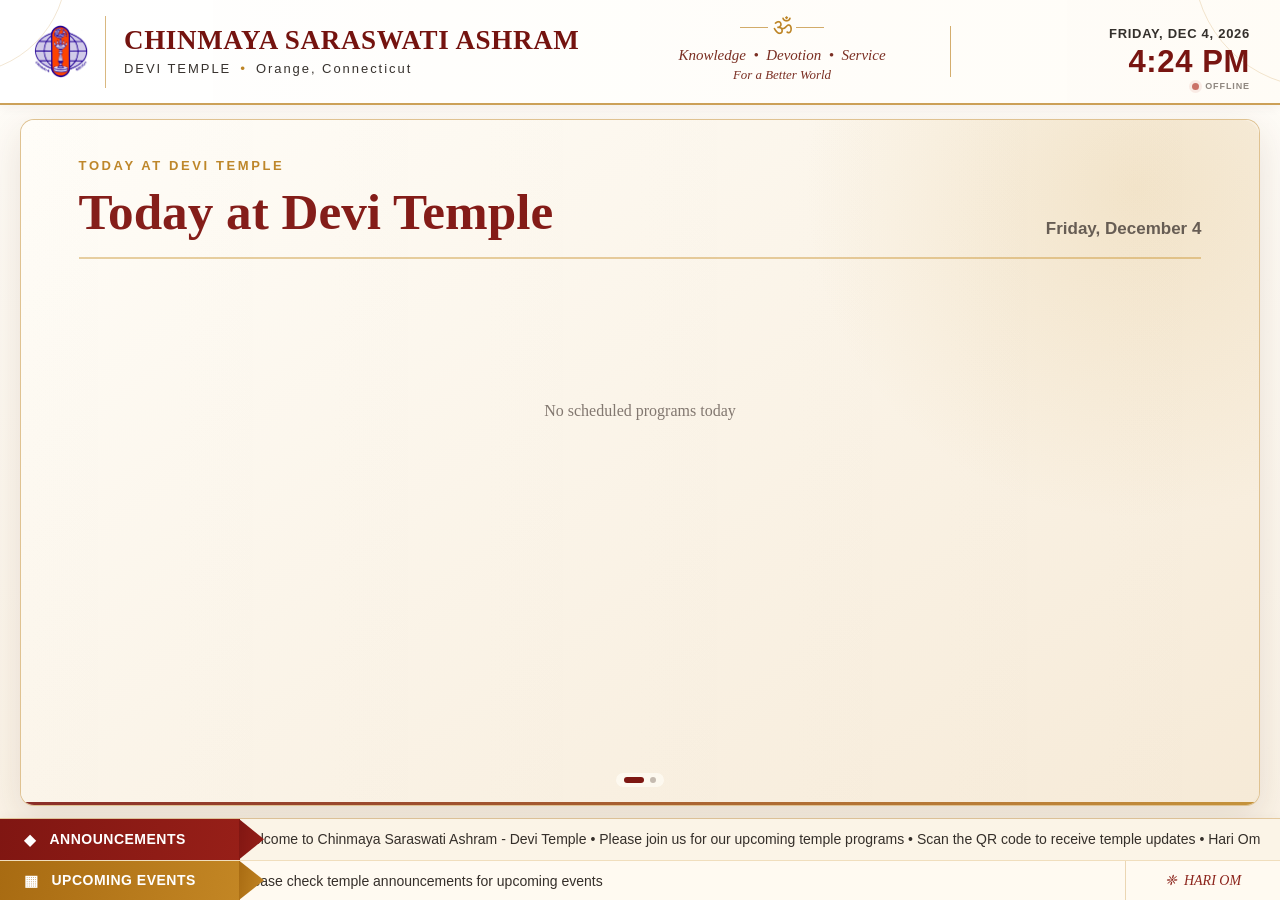
<file: v2/index.html>
<!DOCTYPE html>
<html lang="en">
<head>
  <meta charset="UTF-8" />
  <meta name="viewport" content="width=device-width, initial-scale=1.0" />
  <meta name="theme-color" content="#7b1813" />
  <title>Chinmaya Saraswati Ashram - Temple TV V2</title>
  <link rel="stylesheet" href="style.css" />
</head>
<body>
  <div id="app" class="signage-shell">
    <header class="topbar">
      <div class="brand-lockup">
        <img id="temple-logo" class="temple-logo" src="../images/logo.png" alt="Chinmaya Saraswati Ashram logo" />
        <div class="brand-copy">
          <div id="temple-name" class="temple-name">CHINMAYA SARASWATI ASHRAM</div>
          <div class="brand-subline">
            <span id="temple-subtitle">DEVI TEMPLE</span>
            <span class="dot">•</span>
            <span id="temple-location">Orange, Connecticut</span>
          </div>
        </div>
      </div>

      <div class="motto-block" aria-hidden="true">
        <div>Knowledge&nbsp; • &nbsp;Devotion&nbsp; • &nbsp;Service</div>
        <div class="motto-small">For a Better World</div>
      </div>

      <div class="clock-block">
        <div id="header-date" class="header-date">--</div>
        <div id="clock" class="clock">--:-- --</div>
        <div id="connection-status" class="connection-status live">
          <span class="status-dot"></span>
          <span id="connection-label">LIVE</span>
        </div>
      </div>
    </header>

    <main id="main-layout" class="main-layout">
      <section class="stage-card" aria-live="polite">
        <div id="scene-stage" class="scene-stage">
          <div class="scene-loading">
            <div class="loading-lotus">❈</div>
            <div>Loading Temple TV…</div>
          </div>
        </div>
        <div id="scene-progress" class="scene-progress" aria-hidden="true"></div>
        <div id="scene-dots" class="scene-dots" aria-hidden="true"></div>
      </section>

      <aside id="info-rail" class="info-rail">
        <section class="rail-card schedule-card">
          <div class="rail-card-heading">
            <span class="rail-icon">▣</span>
            <span>TODAY'S SCHEDULE</span>
            <span id="today-label" class="rail-date-label"></span>
          </div>
          <div id="today-schedule-list" class="schedule-list"></div>
        </section>

        <section id="tomorrow-card" class="rail-card schedule-card tomorrow-card">
          <div class="rail-card-heading">
            <span class="rail-icon">▣</span>
            <span>TOMORROW'S SCHEDULE</span>
            <span id="tomorrow-label" class="rail-date-label"></span>
          </div>
          <div id="tomorrow-schedule-list" class="schedule-list"></div>
        </section>

        <section id="community-card" class="rail-card community-card">
          <div class="community-copy">
            <div class="community-title">JOIN OUR COMMUNITY</div>
            <div class="community-subtitle">Scan for temple updates, events and seva opportunities.</div>
            <div class="community-foot">Events&nbsp; • &nbsp;Seva&nbsp; • &nbsp;Classes</div>
            <div class="all-welcome">ALL ARE WELCOME</div>
          </div>
          <div class="qr-wrap">
            <img id="community-qr" src="../images/whatsapp-qr.png" alt="Temple WhatsApp updates QR code" />
            <div class="qr-caption">Stay connected</div>
          </div>
        </section>
      </aside>
    </main>

    <footer class="ticker-zone">
      <div class="ticker-row announcements-row">
        <div class="ticker-label">
          <span class="ticker-icon">◆</span>
          <span>ANNOUNCEMENTS</span>
        </div>
        <div class="ticker-window">
          <div id="announcement-track" class="ticker-track"></div>
        </div>
      </div>

      <div class="ticker-row upcoming-row">
        <div class="ticker-label light-label">
          <span class="ticker-icon">▦</span>
          <span>UPCOMING EVENTS</span>
        </div>
        <div class="ticker-window light-window">
          <div id="upcoming-track" class="ticker-track dark-text"></div>
        </div>
        <div class="footer-blessing">❈&nbsp; HARI OM</div>
      </div>
    </footer>

    <div id="audio-help" class="audio-help hidden">Click once to enable background music</div>

    <audio id="audio-a" preload="auto"></audio>
    <audio id="audio-b" preload="auto"></audio>
  </div>

  <script src="config.js"></script>
  <script src="script.js"></script>
</body>
</html>
</file>
<file: v2/style.css>
:root {
  --ivory: #fff9ee;
  --ivory-2: #f9f0df;
  --paper: #fffdf8;
  --maroon: #761711;
  --maroon-deep: #5d100d;
  --gold: #c99534;
  --gold-soft: #e8c26f;
  --ink: #29231f;
  --muted: #776f68;
  --line: #e7d7bb;
  --success: #38a85a;
  --warning: #d59724;
  --shadow: 0 8px 28px rgba(83, 49, 20, 0.10);
  --radius: 18px;
  --transition-ms: 900ms;
}

* {
  box-sizing: border-box;
}

html,
body {
  width: 100%;
  height: 100%;
  margin: 0;
  overflow: hidden;
  background: #17130f;
  color: var(--ink);
  font-family: "Segoe UI", Arial, sans-serif;
}

body {
  display: flex;
  align-items: stretch;
  justify-content: stretch;
}

.signage-shell {
  width: 100vw;
  height: 100vh;
  min-width: 960px;
  min-height: 540px;
  display: grid;
  grid-template-rows: clamp(100px, 10.6vh, 122px) 1fr clamp(80px, 8.2vh, 98px);
  background:
    radial-gradient(circle at 18% 12%, rgba(210, 169, 88, 0.08), transparent 28%),
    linear-gradient(180deg, #fffdf8 0%, var(--ivory) 100%);
  padding: 0;
  position: relative;
  isolation: isolate;
}

.signage-shell::before {
  content: "";
  position: absolute;
  inset: 0;
  pointer-events: none;
  opacity: 0.16;
  background-image:
    radial-gradient(circle at 20px 20px, rgba(121, 23, 17, 0.08) 1px, transparent 1.4px);
  background-size: 40px 40px;
  z-index: -1;
}

.topbar {
  display: grid;
  grid-template-columns: minmax(0, 1.55fr) minmax(280px, 0.72fr) minmax(280px, 0.56fr);
  align-items: center;
  gap: 20px;
  padding: 12px 30px 11px;
  background: rgba(255, 252, 245, 0.97);
  border-bottom: 2px solid rgba(201, 149, 52, 0.72);
  box-shadow: 0 2px 14px rgba(68, 38, 18, 0.06);
  z-index: 10;
}

.brand-lockup {
  display: flex;
  align-items: center;
  min-width: 0;
  gap: 18px;
}

.temple-logo {
  width: clamp(68px, 5.1vw, 92px);
  height: clamp(68px, 5.1vw, 92px);
  object-fit: contain;
  flex: 0 0 auto;
}

.brand-copy {
  min-width: 0;
}

.temple-name {
  font-family: Georgia, "Times New Roman", serif;
  color: var(--maroon);
  font-weight: 700;
  font-size: clamp(24px, 2.05vw, 42px);
  letter-spacing: 0.035em;
  line-height: 1.05;
  white-space: nowrap;
  overflow: hidden;
  text-overflow: ellipsis;
}

.brand-subline {
  margin-top: 8px;
  display: flex;
  align-items: center;
  gap: 10px;
  color: #3f3934;
  font-size: clamp(13px, 1.02vw, 19px);
  line-height: 1.15;
  letter-spacing: 0.14em;
  white-space: nowrap;
}

.brand-subline .dot {
  color: var(--gold);
  font-size: 1.05em;
}

.motto-block {
  text-align: center;
  color: #704030;
  font-family: Georgia, "Times New Roman", serif;
  font-style: italic;
  font-size: clamp(15px, 1.1vw, 22px);
  line-height: 1.35;
}

.motto-small {
  margin-top: 3px;
  font-size: 0.86em;
}

.clock-block {
  min-width: 0;
  text-align: right;
  padding-left: 28px;
  border-left: 2px solid rgba(201, 149, 52, 0.60);
  position: relative;
}

.header-date {
  font-size: clamp(13px, 0.95vw, 18px);
  font-weight: 700;
  letter-spacing: 0.05em;
  color: #34302c;
  text-transform: uppercase;
}

.clock {
  margin-top: 3px;
  color: var(--maroon);
  font-weight: 800;
  font-size: clamp(29px, 2.2vw, 44px);
  line-height: 1;
  letter-spacing: 0.02em;
}

.connection-status {
  position: absolute;
  right: 0;
  bottom: -18px;
  display: flex;
  align-items: center;
  gap: 6px;
  color: var(--muted);
  font-size: 10px;
  letter-spacing: 0.12em;
  font-weight: 700;
  opacity: 0.78;
}

.connection-status.hidden-status {
  display: none;
}

.status-dot {
  width: 7px;
  height: 7px;
  border-radius: 50%;
  background: var(--success);
  box-shadow: 0 0 0 3px rgba(56, 168, 90, 0.12);
}

.connection-status.offline .status-dot {
  background: #bc4b3f;
  box-shadow: 0 0 0 3px rgba(188, 75, 63, 0.12);
}

.main-layout {
  min-height: 0;
  display: grid;
  grid-template-columns: minmax(0, 1fr) clamp(320px, 27.5vw, 520px);
  gap: 14px;
  padding: 14px 18px 12px;
  transition: grid-template-columns var(--transition-ms) cubic-bezier(.2,.8,.2,1);
}

.main-layout.takeover {
  grid-template-columns: minmax(0, 1fr) 0;
  gap: 0;
}

.main-layout.takeover .stage-card {
  box-shadow: 0 12px 38px rgba(83, 49, 20, 0.13);
}

.main-layout.takeover .info-rail {
  width: 0;
  min-width: 0;
  overflow: hidden;
  opacity: 0;
  transform: translateX(30px);
  pointer-events: none;
}

.stage-card,
.rail-card {
  border: 1px solid rgba(201, 149, 52, 0.34);
  background: rgba(255, 253, 248, 0.96);
  box-shadow: var(--shadow);
}

.stage-card {
  min-width: 0;
  min-height: 0;
  border-radius: var(--radius);
  position: relative;
  overflow: hidden;
}

.scene-stage {
  position: absolute;
  inset: 0;
  overflow: hidden;
  background: linear-gradient(135deg, #fffdf8 0%, #f7ead3 100%);
}

.scene-stage::before {
  content: "";
  position: absolute;
  inset: 0;
  pointer-events: none;
  background: linear-gradient(90deg, rgba(255,255,255,0.03), rgba(255,255,255,0));
  z-index: 20;
}

.scene-loading {
  width: 100%;
  height: 100%;
  display: flex;
  flex-direction: column;
  align-items: center;
  justify-content: center;
  color: var(--maroon);
  gap: 10px;
  font-family: Georgia, "Times New Roman", serif;
  font-size: clamp(20px, 1.6vw, 30px);
}

.loading-lotus {
  color: var(--gold);
  font-size: 2.4em;
}

.scene {
  position: absolute;
  inset: 0;
  opacity: 0;
  transform: translateY(14px) scale(1.006);
  transition:
    opacity var(--transition-ms) ease,
    transform var(--transition-ms) cubic-bezier(.2,.8,.2,1);
  will-change: opacity, transform;
}

.scene.is-entered {
  opacity: 1;
  transform: translateY(0) scale(1);
}

.scene.is-leaving {
  opacity: 0;
  transform: translateY(-10px) scale(1.008);
}

.scene.transition-slide {
  transform: translateX(45px);
}

.scene.transition-slide.is-entered {
  transform: translateX(0);
}

.scene.transition-slide.is-leaving {
  transform: translateX(-45px);
}

.scene.transition-zoom {
  transform: scale(1.035);
}

.scene.transition-zoom.is-entered {
  transform: scale(1);
}

.scene.transition-reveal {
  opacity: 1;
  transform: none;
  clip-path: inset(7% 0 7% 100% round 18px);
  transition: clip-path var(--transition-ms) cubic-bezier(.2,.8,.2,1);
}

.scene.transition-reveal.is-entered {
  clip-path: inset(0 0 0 0 round 0);
}

.scene.transition-reveal.is-leaving {
  clip-path: inset(0 100% 0 0 round 18px);
}

.scene.transition-wipe {
  clip-path: inset(0 100% 0 0);
  opacity: 1;
  transform: none;
  transition: clip-path var(--transition-ms) cubic-bezier(.2,.8,.2,1);
}

.scene.transition-wipe.is-entered {
  clip-path: inset(0 0 0 0);
}

.scene.transition-wipe.is-leaving {
  clip-path: inset(0 0 0 100%);
}

.scene-progress {
  position: absolute;
  left: 0;
  bottom: 0;
  height: 4px;
  width: 0;
  background: linear-gradient(90deg, var(--maroon), var(--gold));
  z-index: 40;
  opacity: 0.9;
}

.scene-progress.run {
  animation: sceneProgress linear forwards;
}

@keyframes sceneProgress {
  from { width: 0; }
  to { width: 100%; }
}

.scene-dots {
  position: absolute;
  left: 50%;
  bottom: 16px;
  transform: translateX(-50%);
  display: flex;
  gap: 8px;
  z-index: 45;
  padding: 5px 9px;
  border-radius: 100px;
  background: rgba(255, 252, 245, 0.72);
  backdrop-filter: blur(6px);
}

.scene-dot {
  width: 8px;
  height: 8px;
  border-radius: 50%;
  background: rgba(92, 73, 58, 0.35);
}

.scene-dot.active {
  width: 22px;
  border-radius: 10px;
  background: var(--maroon);
}

/* Hero flyer */
.hero-scene {
  background: #f7ead2;
}

.hero-scene .hero-image-wrap {
  position: absolute;
  inset: 0;
  overflow: hidden;
}

.hero-scene img.hero-image {
  width: 100%;
  height: 100%;
  object-fit: cover;
  object-position: center center;
  display: block;
  background: #f8ecd5;
  transform: scale(1.004);
  animation: calmImageDrift 15s ease-in-out forwards;
}

@keyframes calmImageDrift {
  from { transform: scale(1.004) translate3d(0, 0, 0); }
  to { transform: scale(1.032) translate3d(-0.32%, -0.14%, 0); }
}

.hero-overlay {
  position: absolute;
  left: 34px;
  bottom: 34px;
  max-width: 62%;
  padding: 18px 24px;
  border-radius: 14px;
  color: white;
  background: linear-gradient(135deg, rgba(93,16,13,0.93), rgba(118,23,17,0.82));
  box-shadow: 0 8px 28px rgba(40, 16, 8, 0.20);
}

.hero-overlay:empty {
  display: none;
}

.hero-overlay h2 {
  margin: 0;
  font-family: Georgia, "Times New Roman", serif;
  font-size: clamp(30px, 3.0vw, 58px);
  line-height: 1.05;
}

.hero-overlay p {
  margin: 7px 0 0;
  font-size: clamp(17px, 1.4vw, 27px);
}

/* Split / program scenes */
.split-scene {
  display: grid;
  grid-template-columns: 52% 48%;
  background: linear-gradient(135deg, #fffaf0, #f6e8cf);
}

.split-image {
  position: relative;
  overflow: hidden;
  background: #ead9bd;
}

.split-image img {
  width: 100%;
  height: 100%;
  object-fit: cover;
  animation: calmImageDrift 14s ease-in-out forwards;
}

.split-image::after {
  content: "";
  position: absolute;
  inset: 0;
  background: linear-gradient(90deg, transparent 76%, rgba(255,250,240,0.94));
}

.split-copy {
  padding: clamp(34px, 3.2vw, 64px);
  display: flex;
  flex-direction: column;
  justify-content: center;
  position: relative;
}

.eyebrow {
  color: var(--gold);
  font-size: clamp(13px, 1vw, 19px);
  font-weight: 800;
  letter-spacing: 0.20em;
  text-transform: uppercase;
}

.split-title,
.announcement-title,
.community-scene-title,
.devotional-title,
.schedule-scene-title {
  margin: 12px 0 0;
  color: var(--maroon);
  font-family: Georgia, "Times New Roman", serif;
  font-weight: 700;
  line-height: 1.04;
}

.split-title {
  font-size: clamp(43px, 4.3vw, 82px);
}

.split-subtitle {
  margin-top: 22px;
  font-size: clamp(22px, 1.8vw, 34px);
  color: #4e433b;
  line-height: 1.25;
}

.split-accent {
  margin-top: 30px;
  width: 132px;
  height: 3px;
  background: linear-gradient(90deg, var(--gold), transparent);
}

/* Schedule full scene */
.schedule-scene {
  padding: clamp(34px, 3vw, 62px);
  background:
    radial-gradient(circle at 90% 10%, rgba(201,149,52,0.16), transparent 26%),
    linear-gradient(145deg, #fffdf8, #f6ead7);
}

.schedule-scene-header {
  display: flex;
  justify-content: space-between;
  align-items: flex-end;
  gap: 20px;
  padding-bottom: 18px;
  border-bottom: 2px solid rgba(201,149,52,0.45);
}

.schedule-scene-title {
  font-size: clamp(42px, 4vw, 76px);
}

.schedule-scene-date {
  font-size: clamp(17px, 1.3vw, 26px);
  color: #675d54;
  font-weight: 700;
}

.schedule-scene-list {
  margin-top: 22px;
  display: grid;
  gap: 12px;
}

.schedule-scene-row {
  display: grid;
  grid-template-columns: minmax(150px, 21%) 1fr auto;
  align-items: center;
  gap: 18px;
  min-height: 78px;
  border-radius: 14px;
  padding: 12px 20px;
  border: 1px solid rgba(201,149,52,0.26);
  background: rgba(255,255,255,0.74);
  opacity: 0;
  transform: translateY(14px);
  animation: scheduleRowIn 580ms ease forwards;
}

.schedule-scene-row.current {
  background: linear-gradient(90deg, #fff3c7, #fffaf0);
  border-color: rgba(201,149,52,0.62);
}

.schedule-scene-time {
  font-size: clamp(24px, 2vw, 38px);
  font-weight: 800;
  color: #2f2924;
}

.schedule-scene-program {
  font-family: Georgia, "Times New Roman", serif;
  font-size: clamp(24px, 2vw, 38px);
  color: #332b26;
}

.schedule-scene-status {
  font-size: clamp(13px, 1vw, 18px);
  font-weight: 800;
  letter-spacing: 0.06em;
  text-transform: uppercase;
  color: var(--muted);
}

.schedule-scene-row.current .schedule-scene-status {
  color: var(--maroon);
}

@keyframes scheduleRowIn {
  to { opacity: 1; transform: translateY(0); }
}

/* Community scene */
.community-scene {
  display: grid;
  grid-template-columns: 1fr minmax(260px, 35%);
  align-items: center;
  gap: 38px;
  padding: clamp(42px, 4vw, 78px);
  background:
    radial-gradient(circle at 80% 38%, rgba(201,149,52,0.16), transparent 30%),
    linear-gradient(135deg, #fffdf7, #f4e5cb);
}

.community-scene-title {
  font-size: clamp(48px, 5vw, 92px);
}

.community-scene-copy p {
  margin: 18px 0 0;
  max-width: 740px;
  font-size: clamp(22px, 1.9vw, 36px);
  color: #53473f;
  line-height: 1.32;
}

.community-scene-qr {
  justify-self: center;
  width: min(28vw, 360px);
  aspect-ratio: 1;
  padding: 16px;
  border-radius: 20px;
  background: white;
  border: 2px solid rgba(201,149,52,0.5);
  box-shadow: var(--shadow);
}

.community-scene-qr img {
  width: 100%;
  height: 100%;
  object-fit: contain;
}

/* Devotional scene */
.devotional-scene {
  display: flex;
  align-items: center;
  justify-content: center;
  text-align: center;
  padding: clamp(34px, 3.2vw, 62px);
  overflow: hidden;
  background:
    radial-gradient(circle at 19% 24%, rgba(201,149,52,0.20), transparent 24%),
    radial-gradient(circle at 82% 78%, rgba(118,23,17,0.08), transparent 26%),
    linear-gradient(135deg, #fffdf7 0%, #f6ead5 58%, #f0ddbd 100%);
}

.devotional-scene::before {
  content: "ॐ";
  position: absolute;
  left: 5.5%;
  top: 50%;
  transform: translateY(-50%);
  font-family: Georgia, "Times New Roman", serif;
  font-size: clamp(180px, 19vw, 360px);
  line-height: 1;
  color: rgba(201,149,52,0.11);
  pointer-events: none;
}

.devotional-scene::after {
  content: "";
  position: absolute;
  width: min(45vw, 620px);
  aspect-ratio: 1;
  right: -10%;
  top: -24%;
  border-radius: 50%;
  border: 1px solid rgba(201,149,52,0.20);
  box-shadow:
    0 0 0 38px rgba(201,149,52,0.035),
    0 0 0 76px rgba(201,149,52,0.025);
  pointer-events: none;
}

.devotional-bg {
  position: absolute;
  inset: 0;
  width: 100%;
  height: 100%;
  object-fit: cover;
  animation: calmImageDrift 15s ease-in-out forwards;
}

.devotional-scene.has-image::before {
  content: "";
  inset: 0;
  left: 0;
  top: 0;
  transform: none;
  width: auto;
  height: auto;
  background: linear-gradient(90deg, rgba(255,249,238,0.94) 0%, rgba(255,249,238,0.86) 44%, rgba(255,249,238,0.22) 74%, rgba(255,249,238,0.10) 100%);
  z-index: 1;
}

.devotional-panel {
  position: relative;
  z-index: 3;
  width: min(74%, 900px);
  padding: clamp(28px, 3vw, 52px) clamp(34px, 4vw, 72px);
  border: 1px solid rgba(201,149,52,0.34);
  border-radius: 24px;
  background: rgba(255,252,244,0.72);
  box-shadow: 0 22px 70px rgba(85,49,18,0.10);
  backdrop-filter: blur(5px);
}

.devotional-scene.has-image {
  justify-content: flex-start;
  text-align: left;
}

.devotional-scene.has-image .devotional-panel {
  width: min(58%, 760px);
  margin-left: 2%;
  background: rgba(255,252,244,0.86);
}

.devotional-eyebrow {
  color: var(--gold);
  font-weight: 800;
  letter-spacing: 0.22em;
  font-size: clamp(12px, 0.9vw, 17px);
}

.devotional-symbol {
  color: var(--gold);
  font-size: clamp(42px, 4vw, 72px);
  line-height: 1;
  margin-bottom: 4px;
}

.devotional-title {
  margin-top: 6px;
  font-size: clamp(52px, 5.4vw, 100px);
}

.devotional-subtitle {
  margin-top: 14px;
  font-family: Georgia, "Times New Roman", serif;
  font-style: italic;
  font-size: clamp(21px, 1.8vw, 34px);
  color: #66564a;
}

.devotional-line {
  width: 110px;
  height: 2px;
  margin: 22px auto 0;
  background: linear-gradient(90deg, transparent, var(--gold), transparent);
}

.devotional-scene.has-image .devotional-line {
  margin-left: 0;
}

/* Announcement scene */
.announcement-scene {
  display: flex;
  flex-direction: column;
  justify-content: center;
  padding: clamp(50px, 5vw, 92px);
  background: linear-gradient(135deg, var(--maroon-deep), var(--maroon));
  color: white;
}

.announcement-scene .eyebrow {
  color: var(--gold-soft);
}

.announcement-title {
  color: white;
  font-size: clamp(50px, 5vw, 96px);
}

.announcement-subtitle {
  margin-top: 20px;
  font-size: clamp(22px, 1.9vw, 36px);
  color: #f8e8d5;
}

/* Rail */
.info-rail {
  min-width: 0;
  min-height: 0;
  display: grid;
  grid-template-rows: minmax(0, 0.93fr) minmax(0, 1.07fr) minmax(160px, 0.74fr);
  gap: 12px;
  transition:
    opacity var(--transition-ms) ease,
    transform var(--transition-ms) ease;
}

.rail-card {
  min-height: 0;
  border-radius: 16px;
  overflow: hidden;
}

.rail-card-heading {
  min-height: 50px;
  display: grid;
  grid-template-columns: auto 1fr auto;
  align-items: center;
  gap: 10px;
  padding: 10px 16px;
  background: linear-gradient(90deg, var(--maroon), #8d1e16);
  color: white;
  font-family: Georgia, "Times New Roman", serif;
  font-weight: 700;
  font-size: clamp(16px, 1.22vw, 23px);
  letter-spacing: 0.01em;
}

.rail-icon {
  color: var(--gold-soft);
  font-family: Arial, sans-serif;
}

.rail-date-label {
  justify-self: end;
  font-family: "Segoe UI", Arial, sans-serif;
  font-size: 0.58em;
  font-weight: 600;
  letter-spacing: 0.03em;
  white-space: nowrap;
  opacity: 0.9;
}

.rail-card-heading > span:nth-child(2) {
  min-width: 0;
  white-space: nowrap;
  overflow: hidden;
  text-overflow: ellipsis;
}

.schedule-list {
  height: calc(100% - 50px);
  overflow: hidden;
  padding: 7px 12px 9px;
  background: rgba(255,253,248,0.90);
}

.schedule-list.has-items {
  display: grid;
  grid-template-rows: repeat(var(--schedule-count, 1), minmax(0, 1fr));
}

/* One or two programs should sit naturally near the top rather than
   being stretched into oversized rows. Three or more use the full card. */
.schedule-list[data-count="1"] {
  grid-template-rows: minmax(78px, 96px);
  align-content: start;
  padding-top: 16px;
}

.schedule-list[data-count="2"] {
  grid-template-rows: repeat(2, minmax(66px, 84px));
  align-content: start;
  padding-top: 12px;
}

.schedule-list[data-count="1"] .schedule-item,
.schedule-list[data-count="2"] .schedule-item {
  height: auto;
}

.schedule-item {
  min-height: 0;
  height: 100%;
  display: grid;
  grid-template-columns: minmax(88px, 26%) 1fr auto;
  align-items: center;
  gap: 11px;
  padding: 6px 8px;
  border-bottom: 1px solid #eadfce;
}

.schedule-item:last-child {
  border-bottom: 0;
}

.schedule-list[data-count="3"] .schedule-item {
  gap: 9px;
  padding-top: 5px;
  padding-bottom: 5px;
}

.schedule-list[data-count="3"] .schedule-program {
  font-size: clamp(12px, 0.96vw, 17px);
  line-height: 1.10;
}

.schedule-list[data-count="3"] .schedule-time {
  font-size: clamp(13px, 1vw, 18px);
}

.schedule-list[data-count="4"] .schedule-item,
.schedule-list[data-count="5"] .schedule-item {
  gap: 8px;
  padding-top: 4px;
  padding-bottom: 4px;
}

.schedule-list[data-count="4"] .schedule-program,
.schedule-list[data-count="5"] .schedule-program {
  font-size: clamp(12px, 0.92vw, 17px);
  line-height: 1.08;
}

.schedule-list[data-count="4"] .schedule-time,
.schedule-list[data-count="5"] .schedule-time {
  font-size: clamp(13px, 0.98vw, 18px);
}

.schedule-list[data-count="5"] .schedule-state {
  font-size: clamp(8px, 0.58vw, 10px);
}

.schedule-item.current {
  margin: 2px 0;
  border: 1px solid #efd89b;
  border-radius: 10px;
  background: #fff3c9;
}

.schedule-time {
  padding-right: 10px;
  border-right: 2px solid rgba(201,149,52,0.75);
  font-weight: 800;
  color: #28231f;
  font-size: clamp(14px, 1.06vw, 20px);
  white-space: nowrap;
}

.schedule-program {
  min-width: 0;
  font-family: Georgia, "Times New Roman", serif;
  font-size: clamp(13px, 1.03vw, 19px);
  line-height: 1.15;
  color: #2c2723;
}

.schedule-state {
  justify-self: end;
  white-space: nowrap;
  font-size: clamp(9px, 0.67vw, 12px);
  color: #85796f;
  font-weight: 700;
}

.schedule-item.current .schedule-state {
  padding: 5px 9px;
  border-radius: 6px;
  color: white;
  background: var(--warning);
  font-size: clamp(9px, 0.7vw, 13px);
  letter-spacing: 0.04em;
}

.schedule-item.completed .schedule-state {
  color: var(--success);
}

.no-programs {
  height: 100%;
  display: flex;
  align-items: center;
  justify-content: center;
  text-align: center;
  color: #81766e;
  font-family: Georgia, "Times New Roman", serif;
  font-size: clamp(16px, 1.2vw, 22px);
}

.community-card {
  display: grid;
  grid-template-columns: 1fr minmax(96px, 30%);
  gap: 10px;
  padding: 11px 14px;
  align-items: center;
}

.community-title {
  color: var(--maroon);
  font-family: Georgia, "Times New Roman", serif;
  font-size: clamp(18px, 1.45vw, 27px);
  font-weight: 700;
}

.community-subtitle {
  margin-top: 5px;
  color: #70665e;
  font-size: clamp(10px, 0.78vw, 14px);
  line-height: 1.25;
}

.community-foot {
  margin-top: 9px;
  color: #81746b;
  font-size: clamp(9px, 0.68vw, 12px);
  letter-spacing: 0.07em;
}

.all-welcome {
  margin-top: 7px;
  color: var(--maroon);
  font-size: clamp(10px, 0.75vw, 13px);
  font-weight: 800;
  letter-spacing: 0.07em;
}

.qr-wrap {
  display: flex;
  flex-direction: column;
  align-items: center;
  justify-content: center;
  min-width: 0;
}

.qr-wrap img {
  width: min(100%, 108px);
  aspect-ratio: 1;
  object-fit: contain;
  border: 4px solid white;
  box-shadow: 0 2px 12px rgba(0,0,0,0.10);
}

.qr-caption {
  margin-top: 3px;
  font-size: 10px;
  font-weight: 700;
  color: #39332e;
}

/* Tickers */
.ticker-zone {
  min-height: 0;
  display: grid;
  grid-template-rows: 1fr 1fr;
  border-top: 1px solid rgba(201,149,52,0.35);
  background: #fffaf0;
  overflow: hidden;
}

.ticker-row {
  min-height: 0;
  display: grid;
  grid-template-columns: clamp(210px, 16.5vw, 330px) minmax(0, 1fr);
  align-items: stretch;
  overflow: hidden;
}

.upcoming-row {
  grid-template-columns: clamp(210px, 16.5vw, 330px) minmax(0, 1fr) clamp(150px, 12vw, 235px);
  border-top: 1px solid rgba(201,149,52,0.28);
}

.ticker-label {
  display: flex;
  align-items: center;
  gap: 12px;
  padding: 0 22px;
  background: #e2ad3f;
  color: #4c180f;
  font-size: clamp(15px, 1.1vw, 21px);
  font-weight: 900;
  letter-spacing: 0.025em;
  z-index: 5;
}

.ticker-icon {
  font-size: 1.05em;
}

.light-label {
  background: #fff0c5;
  color: #6b2015;
}

.ticker-window {
  min-width: 0;
  position: relative;
  overflow: hidden;
  background: linear-gradient(90deg, #7b1711, #951f16);
}

.light-window {
  background: #fffaf0;
}

.ticker-track {
  position: absolute;
  left: 0;
  top: 0;
  height: 100%;
  display: flex;
  align-items: center;
  width: max-content;
  white-space: nowrap;
  color: white;
  font-size: clamp(15px, 1.05vw, 20px);
  will-change: transform;
  animation: marquee var(--ticker-duration, 42s) linear infinite;
}

.ticker-track.paused {
  animation-play-state: paused;
}

.ticker-copy {
  display: inline-flex;
  align-items: center;
  gap: 22px;
  padding-right: 34px;
}

.ticker-copy .sep {
  color: var(--gold-soft);
  font-weight: 900;
}

.dark-text {
  color: #2f2924;
}

@keyframes marquee {
  from { transform: translateX(0); }
  to { transform: translateX(-50%); }
}

.footer-blessing {
  display: flex;
  align-items: center;
  justify-content: center;
  border-left: 1px solid rgba(201,149,52,0.25);
  color: #9a6c22;
  font-family: Georgia, "Times New Roman", serif;
  font-style: italic;
  font-size: clamp(14px, 1.05vw, 20px);
  white-space: nowrap;
}

.audio-help {
  position: fixed;
  right: 22px;
  bottom: 116px;
  z-index: 100;
  padding: 10px 14px;
  border-radius: 10px;
  background: rgba(91, 16, 13, 0.93);
  color: white;
  font-size: 13px;
  box-shadow: var(--shadow);
}

.audio-help.hidden {
  display: none;
}

/* Responsive safeguards for smaller previews */
@media (max-width: 1250px), (max-height: 700px) {
  .topbar {
    padding-left: 18px;
    padding-right: 18px;
  }

  .motto-block {
    display: none;
  }

  .topbar {
    grid-template-columns: 1fr minmax(250px, 0.46fr);
  }

  .main-layout {
    grid-template-columns: minmax(0, 1fr) clamp(300px, 29vw, 400px);
    padding: 10px 12px 8px;
    gap: 10px;
  }

  .info-rail {
    gap: 8px;
  }

  .schedule-item {
    min-height: 0;
    padding: 4px 6px;
  }

  .community-card {
    padding: 10px 12px;
  }

  .ticker-row,
  .upcoming-row {
    grid-template-columns: 190px minmax(0, 1fr);
  }

  .upcoming-row .footer-blessing {
    display: none;
  }
}

@media (prefers-reduced-motion: reduce) {
  *, *::before, *::after {
    animation-duration: 0.01ms !important;
    animation-iteration-count: 1 !important;
    transition-duration: 0.01ms !important;
  }
}

/* V2 Update 2: scene takeover choreography */
.main-layout.takeover .scene-dots {
  bottom: 18px;
}

.main-layout.takeover .schedule-scene,
.main-layout.takeover .community-scene,
.main-layout.takeover .devotional-scene,
.main-layout.takeover .announcement-scene {
  border-radius: 17px;
}

.main-layout.takeover .schedule-scene {
  padding-left: clamp(54px, 4.5vw, 92px);
  padding-right: clamp(54px, 4.5vw, 92px);
}

.main-layout.takeover .community-scene {
  grid-template-columns: minmax(0, 1.15fr) minmax(300px, 0.55fr);
}

.main-layout.takeover .devotional-panel {
  box-shadow: 0 26px 80px rgba(85,49,18,0.12);
}

/* =========================================================
   V2 Update 3 - full-flyer preservation + cleaner rail polish
   ========================================================= */

/* Show the complete uploaded flyer instead of cropping its edges. */
.hero-image-wrap {
  position: absolute;
  inset: 0;
  overflow: hidden;
  display: flex;
  align-items: center;
  justify-content: center;
  background: #f1e6d5;
}

.hero-image-wrap::before {
  content: "";
  position: absolute;
  inset: -28px;
  background-image:
    linear-gradient(rgba(62, 37, 20, 0.12), rgba(62, 37, 20, 0.12)),
    var(--hero-bg, none);
  background-size: cover;
  background-position: center;
  filter: blur(22px) saturate(0.86);
  transform: scale(1.08);
  opacity: 0.42;
}

.hero-image-wrap::after {
  content: "";
  position: absolute;
  inset: 0;
  background: linear-gradient(90deg,
    rgba(255,249,238,0.16),
    rgba(255,249,238,0.02) 22%,
    rgba(255,249,238,0.02) 78%,
    rgba(255,249,238,0.16));
  pointer-events: none;
}

.hero-image {
  position: relative;
  z-index: 2;
  width: 100%;
  height: 100%;
  object-fit: contain;
  object-position: center;
  padding: 0;
  animation: calmFlyerDrift 15s ease-in-out forwards;
  filter: drop-shadow(0 8px 18px rgba(55, 33, 17, 0.14));
}

@keyframes calmFlyerDrift {
  from { transform: scale(1.002); }
  to   { transform: scale(1.018); }
}

/* A single schedule item becomes a purposeful compact feature card. */
.schedule-list[data-count="1"] {
  grid-template-rows: auto;
  align-content: center;
  padding: 18px 14px;
}

.schedule-list[data-count="1"] .schedule-item {
  min-height: 116px;
  height: auto;
  grid-template-columns: minmax(94px, 27%) 1fr auto;
  padding: 15px 12px;
  border: 1px solid rgba(201,149,52,0.28);
  border-radius: 13px;
  background: linear-gradient(135deg, rgba(255,253,248,0.98), rgba(250,241,224,0.88));
  box-shadow: 0 8px 24px rgba(84,50,21,0.07);
}

.schedule-list[data-count="1"] .schedule-time {
  font-size: clamp(16px, 1.15vw, 22px);
}

.schedule-list[data-count="1"] .schedule-program {
  font-size: clamp(15px, 1.10vw, 20px);
  line-height: 1.18;
}

/* So an empty day still looks intentional instead of like a broken card. */
.schedule-list:not(.has-items) {
  position: relative;
  background:
    radial-gradient(circle at 50% 58%, rgba(201,149,52,0.08), transparent 34%),
    rgba(255,253,248,0.90);
}

.schedule-list:not(.has-items)::before {
  content: "ॐ";
  position: absolute;
  left: 50%;
  top: 45%;
  transform: translate(-50%, -50%);
  color: rgba(201,149,52,0.10);
  font-family: Georgia, "Times New Roman", serif;
  font-size: clamp(72px, 7vw, 122px);
}

.schedule-list:not(.has-items) .no-programs {
  position: relative;
  z-index: 1;
  padding-top: 76px;
}

/* Keep the browser autoplay notice away from the QR/community card. */
.audio-help {
  left: 50%;
  right: auto;
  bottom: 104px;
  transform: translateX(-50%);
  padding: 8px 14px;
  border-radius: 999px;
  font-size: 12px;
  background: rgba(91, 16, 13, 0.92);
  white-space: nowrap;
}

/* =========================================================
   V2 Update 5 - flyer clarity / no zoom
   Keep every uploaded flyer sharp and fully visible.
   ========================================================= */

/* The flyer itself must remain completely static while displayed. */
.hero-scene img.hero-image,
.hero-image {
  object-fit: contain !important;
  object-position: center center !important;
  transform: none !important;
  animation: none !important;
  filter: none !important;
  backface-visibility: hidden;
}

/* Do not scale HERO_FLYER scenes, even when a scene row says ZOOM.
   We still use opacity for a clean cross-fade. */
.hero-scene.transition-zoom,
.hero-scene.transition-zoom.is-entered,
.hero-scene.transition-zoom.is-leaving {
  transform: none !important;
}

.hero-scene.transition-zoom {
  opacity: 0;
}

.hero-scene.transition-zoom.is-entered {
  opacity: 1;
}

.hero-scene.transition-zoom.is-leaving {
  opacity: 0;
}

/* Prevent the generic scene scale from slightly softening flyer text. */
.hero-scene:not(.transition-slide):not(.transition-reveal):not(.transition-wipe),
.hero-scene:not(.transition-slide):not(.transition-reveal):not(.transition-wipe).is-entered,
.hero-scene:not(.transition-slide):not(.transition-reveal):not(.transition-wipe).is-leaving {
  transform: none !important;
}

/* Background may remain softly filled, but never affects the foreground flyer. */
.hero-image-wrap::before {
  pointer-events: none;
}

/* =========================================================
   V2 Update 6 - Corporate Temple UI
   Matches the approved clean maroon / ivory / muted-gold concept.
   UI-only update: no data, scene, schedule, ticker, or BGM logic changes.
   ========================================================= */

:root {
  --ivory: #fbf6ea;
  --ivory-2: #f6ecd9;
  --paper: #fffdf8;
  --maroon: #821814;
  --maroon-deep: #67100d;
  --gold: #bd8425;
  --gold-soft: #e6c16e;
  --ink: #25211e;
  --muted: #70675f;
  --line: #dfc99f;
  --shadow: 0 5px 18px rgba(66, 43, 21, 0.075);
  --radius: 13px;
}

.signage-shell {
  grid-template-rows: clamp(105px, 10.8vh, 122px) 1fr clamp(82px, 8.2vh, 96px);
  background: linear-gradient(180deg, #fffdf9 0%, #faf2e5 100%);
}

.signage-shell::before {
  opacity: 0.08;
  background-size: 52px 52px;
}

/* ---------- Corporate header ---------- */
.topbar {
  position: relative;
  grid-template-columns: minmax(0, 1.42fr) minmax(300px, 0.70fr) minmax(300px, 0.52fr);
  gap: 18px;
  padding: 10px 30px 10px 34px;
  background:
    linear-gradient(90deg, rgba(255,255,255,0.97), rgba(255,252,246,0.98)),
    #fffdf8;
  border-bottom: 2px solid rgba(189,132,37,0.76);
  box-shadow: 0 2px 11px rgba(75,43,19,0.055);
  overflow: hidden;
}

.topbar::before,
.topbar::after {
  content: "";
  position: absolute;
  pointer-events: none;
  border: 1px solid rgba(189,132,37,0.20);
  border-radius: 50%;
}

.topbar::before {
  width: 210px;
  height: 210px;
  left: -145px;
  top: -138px;
}

.topbar::after {
  width: 250px;
  height: 250px;
  right: -165px;
  top: -164px;
}

.brand-lockup {
  gap: 18px;
  position: relative;
  z-index: 2;
}

.temple-logo {
  width: clamp(72px, 5.0vw, 92px);
  height: clamp(72px, 5.0vw, 92px);
  padding-right: 17px;
  border-right: 1px solid rgba(189,132,37,0.58);
}

.temple-name {
  font-size: clamp(27px, 2.10vw, 43px);
  letter-spacing: 0.025em;
  color: #74130f;
}

.brand-subline {
  margin-top: 7px;
  gap: 9px;
  font-size: clamp(13px, 1.00vw, 19px);
  letter-spacing: 0.15em;
  color: #37322e;
}

.motto-block {
  position: relative;
  z-index: 2;
  padding-top: 26px;
  color: #7b2f23;
  font-size: clamp(15px, 1.06vw, 21px);
}

.motto-block::before {
  content: "ॐ";
  position: absolute;
  top: -8px;
  left: 50%;
  transform: translateX(-50%);
  color: var(--gold);
  font-style: normal;
  font-size: clamp(23px, 1.65vw, 31px);
  font-family: Georgia, "Times New Roman", serif;
}

.motto-block::after {
  content: "";
  position: absolute;
  top: 8px;
  left: 50%;
  width: min(78%, 300px);
  height: 1px;
  transform: translateX(-50%);
  background: linear-gradient(90deg, transparent 0 32%, rgba(189,132,37,.68) 32% 44%, transparent 44% 56%, rgba(189,132,37,.68) 56% 68%, transparent 68%);
  z-index: -1;
}

.motto-small {
  margin-top: 2px;
}

.clock-block {
  z-index: 2;
  padding-left: 30px;
  border-left: 1px solid rgba(189,132,37,0.66);
}

.header-date {
  font-size: clamp(13px, 0.92vw, 18px);
  letter-spacing: 0.055em;
}

.clock {
  margin-top: 5px;
  font-size: clamp(31px, 2.35vw, 47px);
  color: #781511;
}

.connection-status {
  bottom: -14px;
  font-size: 9px;
  letter-spacing: .10em;
}

/* ---------- Main content proportions ---------- */
.main-layout {
  grid-template-columns: minmax(0, 1fr) clamp(345px, 29.5vw, 555px);
  gap: 16px;
  padding: 14px 20px 12px;
}

.stage-card {
  border-radius: 14px;
  border: 1px solid rgba(189,132,37,0.42);
  background: #f7eedf;
  box-shadow: 0 7px 22px rgba(70,44,21,0.08);
}

.scene-stage {
  background: linear-gradient(135deg, #fffdf8 0%, #f4e8d4 100%);
}

/* Flyer stays fully visible and sharp. */
.hero-image-wrap {
  background: #eee2cf;
}

.hero-image-wrap::before {
  opacity: 0.28;
  filter: blur(28px) saturate(.82);
}

.hero-scene img.hero-image,
.hero-image {
  object-fit: contain !important;
  transform: none !important;
  animation: none !important;
  filter: none !important;
}

/* ---------- Right information rail ---------- */
.info-rail {
  grid-template-rows: minmax(0, .95fr) minmax(0, .95fr) minmax(166px, .72fr);
  gap: 13px;
}

.rail-card {
  border-radius: 13px;
  border: 1px solid rgba(189,132,37,0.34);
  background: rgba(255,253,248,.985);
  box-shadow: 0 4px 15px rgba(64,40,19,.055);
}

.rail-card-heading {
  min-height: 55px;
  grid-template-columns: 30px minmax(0,1fr) auto;
  gap: 10px;
  padding: 10px 16px;
  background: linear-gradient(100deg, #821814 0%, #981f19 100%);
  font-family: "Segoe UI", Arial, sans-serif;
  font-size: clamp(16px, 1.13vw, 22px);
  font-weight: 800;
  letter-spacing: .015em;
}

.tomorrow-card .rail-card-heading {
  background: linear-gradient(100deg, #a86b12 0%, #c18422 100%);
}

.rail-icon {
  width: 28px;
  height: 28px;
  display: inline-flex;
  align-items: center;
  justify-content: center;
  border: 1.5px solid rgba(255,255,255,.92);
  border-radius: 5px;
  color: white;
  font-size: 0;
}

.rail-icon::before {
  content: "▦";
  font-size: 17px;
  line-height: 1;
}

.rail-date-label {
  font-size: .55em;
  font-weight: 700;
  opacity: .92;
}

.schedule-list {
  height: calc(100% - 55px);
  padding: 7px 14px 10px;
  background: linear-gradient(180deg, rgba(255,253,248,.99), rgba(252,247,238,.98));
}

.schedule-item {
  grid-template-columns: minmax(94px, 27%) 1fr auto;
  gap: 12px;
  padding: 7px 9px;
  border-bottom-color: #e6d9c5;
}

.schedule-time {
  color: #791713;
  border-right: 1px solid rgba(189,132,37,.74);
  font-size: clamp(14px, 1.05vw, 20px);
}

.schedule-program {
  font-family: Georgia, "Times New Roman", serif;
  color: #29231f;
}

.schedule-item.current {
  background: linear-gradient(90deg, #fff3cf, #fffaf0);
  border-color: rgba(189,132,37,.52);
}

.schedule-item.current .schedule-state {
  background: #b97a1a;
}

.schedule-list[data-count="1"] .schedule-item {
  box-shadow: none;
  background: transparent;
  border-radius: 0;
  border-left: 0;
  border-right: 0;
  border-top: 0;
}

.schedule-list:not(.has-items)::before {
  color: rgba(189,132,37,.075);
}

/* ---------- Corporate community card ---------- */
.community-card {
  position: relative;
  grid-template-columns: 1fr minmax(104px, 29%);
  gap: 14px;
  padding: 13px 16px;
  background:
    radial-gradient(circle at 95% 92%, rgba(189,132,37,.08), transparent 38%),
    #fffdf8;
}

.community-card::after {
  content: "❈";
  position: absolute;
  right: 14px;
  bottom: -4px;
  color: rgba(189,132,37,.10);
  font-size: 72px;
  line-height: 1;
  pointer-events: none;
}

.community-title {
  font-family: "Segoe UI", Arial, sans-serif;
  font-size: clamp(18px, 1.28vw, 25px);
  font-weight: 850;
  letter-spacing: .02em;
  color: #7b1712;
}

.community-subtitle {
  max-width: 330px;
  margin-top: 7px;
  color: #4b4641;
  font-size: clamp(10px, .77vw, 14px);
}

.community-foot {
  margin-top: 10px;
  color: #7d7066;
  letter-spacing: .13em;
}

.all-welcome {
  display: none;
}

.qr-wrap {
  z-index: 2;
}

.qr-wrap img {
  width: min(100%, 116px);
  border: 5px solid #fff;
  outline: 1px solid rgba(189,132,37,.38);
  border-radius: 4px;
  box-shadow: 0 4px 14px rgba(0,0,0,.08);
}

.qr-caption {
  margin-top: 7px;
  min-width: 118px;
  padding: 6px 10px;
  border-radius: 999px;
  background: #821814;
  color: #fff;
  text-align: center;
  text-transform: uppercase;
  letter-spacing: .075em;
  font-size: 0;
}

.qr-caption::before {
  content: "SCAN QR CODE";
  font-size: 10px;
  font-weight: 800;
}

/* ---------- Corporate ticker bars ---------- */
.ticker-zone {
  border-top: 1px solid rgba(189,132,37,.40);
  background: #fffaf2;
  box-shadow: 0 -2px 10px rgba(70,44,20,.035);
}

.ticker-row {
  grid-template-columns: clamp(240px, 16.0vw, 315px) minmax(0,1fr);
}

.upcoming-row {
  grid-template-columns: clamp(240px, 16.0vw, 315px) minmax(0,1fr) clamp(155px, 11.5vw, 225px);
}

.ticker-label {
  position: relative;
  gap: 13px;
  padding: 0 24px;
  background: linear-gradient(100deg, #801612, #971f18);
  color: white;
  font-size: clamp(14px, 1.05vw, 20px);
  letter-spacing: .035em;
}

.ticker-label::after {
  content: "";
  position: absolute;
  top: 0;
  right: -24px;
  width: 25px;
  height: 100%;
  background: inherit;
  clip-path: polygon(0 0, 100% 50%, 0 100%);
  z-index: 3;
}

.ticker-window {
  padding-left: 28px;
  background: #fbf4e7;
}

.ticker-track {
  color: #352f2a;
  font-size: clamp(14px, 1.01vw, 19px);
}

.ticker-copy .sep {
  color: #8a1813;
}

.light-label {
  background: linear-gradient(100deg, #a86b12, #c38624);
  color: white;
}

.light-window {
  background: #fffaf1;
}

.footer-blessing {
  background: #fffaf1;
  border-left: 1px solid rgba(189,132,37,.30);
  color: #8c241b;
  font-size: clamp(14px, 1.02vw, 20px);
}

/* Keep scene navigation understated like corporate signage. */
.scene-dots {
  bottom: 13px;
  gap: 6px;
  padding: 4px 8px;
  background: rgba(255,252,246,.70);
}

.scene-dot {
  width: 6px;
  height: 6px;
}

.scene-dot.active {
  width: 20px;
  background: #7d1712;
}

.scene-progress {
  height: 3px;
  background: linear-gradient(90deg, #7d1712, #c08a2b);
}

/* Better balance at common 1920x1080 kiosk resolution. */
@media (min-width: 1500px) {
  .main-layout {
    grid-template-columns: minmax(0, 1fr) minmax(430px, 29.2vw);
  }

  .community-card {
    padding-left: 20px;
    padding-right: 20px;
  }
}

@media (max-width: 1180px) {
  .topbar {
    grid-template-columns: minmax(0, 1.45fr) minmax(210px, .62fr) minmax(230px, .52fr);
    padding-left: 20px;
    padding-right: 20px;
  }

  .motto-block {
    font-size: 14px;
  }

  .main-layout {
    grid-template-columns: minmax(0,1fr) 340px;
    gap: 10px;
    padding-left: 12px;
    padding-right: 12px;
  }
}
\n\n/* =========================================================\n   V2 Update 7 - Match V1 scrolling behavior exactly\n   - One ticker line (no duplicated seamless copy)\n   - Fixed 40 second speed\n   - Starts at the right and travels fully to the left\n   ========================================================= */\n\n.ticker-track {\n  position: absolute !important;\n  left: 0 !important;\n  top: 0 !important;\n  height: 100% !important;\n  display: flex !important;\n  align-items: center !important;\n  width: max-content !important;\n  white-space: nowrap !important;\n  will-change: transform;\n  animation: tickerScrollV1 40s linear infinite !important;\n}\n\n.ticker-track.paused {\n  animation-play-state: paused !important;\n}\n\n/* V1-style scroll: a single strip enters from the right and exits left. */\n@keyframes tickerScrollV1 {\n  from {\n    transform: translateX(100%);\n  }\n  to {\n    transform: translateX(-100%);\n  }\n}\n
</file>
